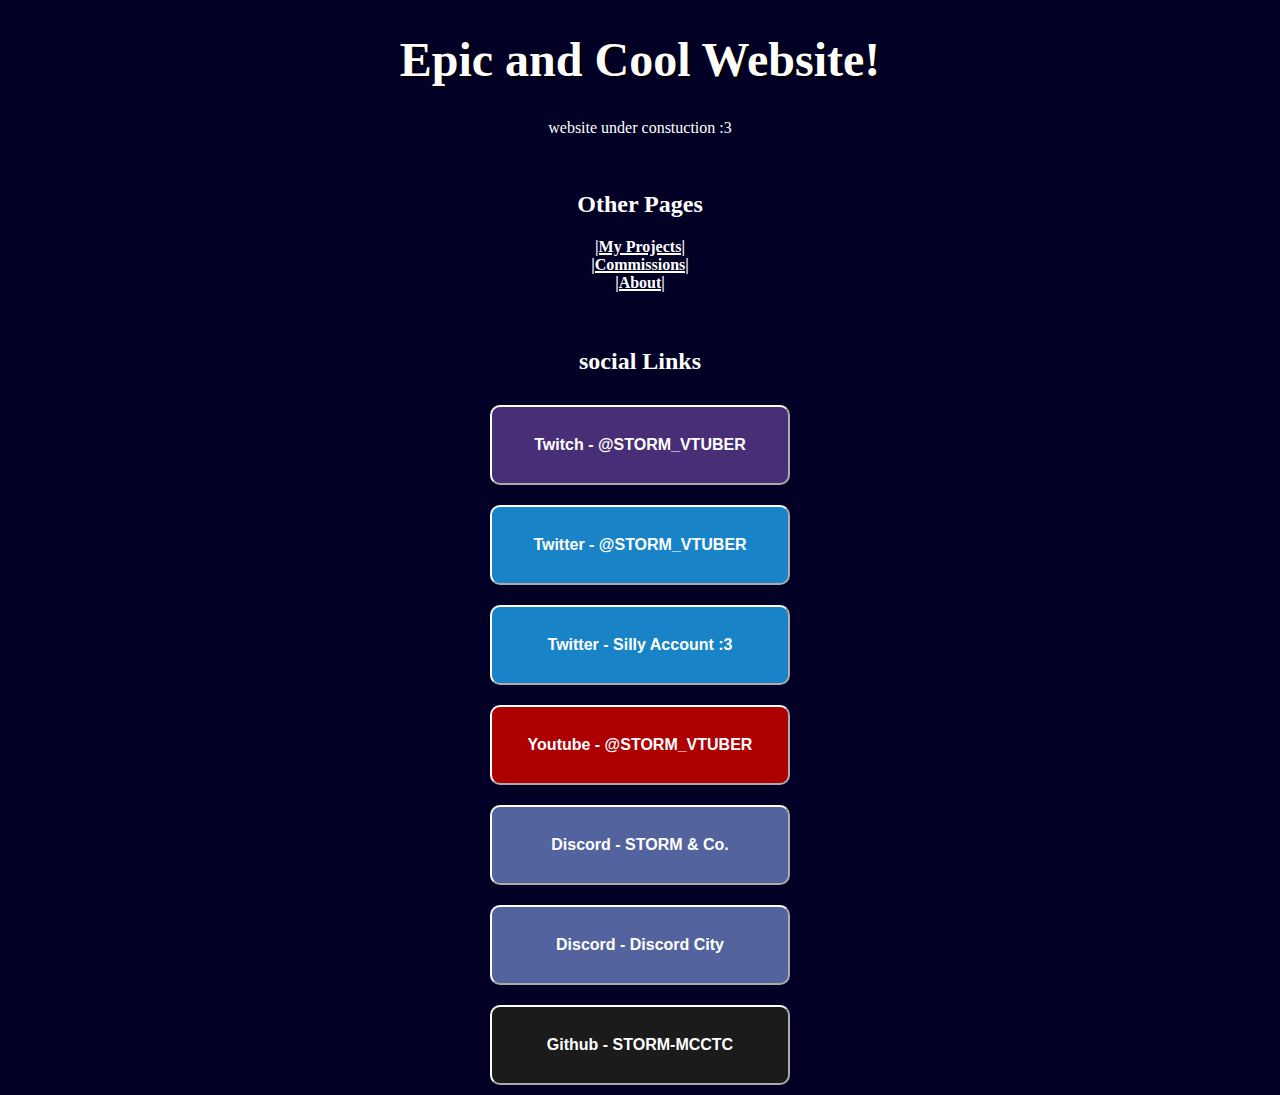
<file: index.html>
<!DOCTYPE html>
<html lang="en">
<head>
    <meta charset="UTF-8">
    <meta name="viewport" content="width=device-width, initial-scale=1.0">
    <title>Epic and Cool Website!</title>
    <link rel="stylesheet" href="style.css">
</head>
<body>
    <h1>Epic and Cool Website!</h1>
    <p>website under constuction :3</p>
    <br>
    <h2>Other Pages</h2>
    <a href="projects.html"> |My Projects| <a>
    <br>
    <a href="commissions.html"> |Commissions|</a>
    <br>
    <a href="about.html"> |About| </a>
    <br>
    <br>
    <div style=" align-self: center; 56.25%; position: relative;"><iframe style="position: absolute; top: 0px; left: 0px; width: 500px; height: 300px;" width="500px" height="300px" src="https://player.twitch.tv/?channel=storm_vtuber&muted=true&parent=storm-mcctc.github.io" frameborder="0" allow="accelerometer; autoplay; encrypted-media; gyroscope; picture-in-picture; fullscreen" ><small>Powered by <a href="https://embed.tube/embed-code-generator/twitch/">twitch embed</a> generator</small></iframe></div>
    <br>
    <h2>social Links</h2>
    <button id="twitch" onclick="location.href='https://www.twitch.tv/storm_vtuber'" type="button"> Twitch - @STORM_VTUBER</button>
    <br>
    <button id="twitter1" onclick="location.href='https://twitter.com/@STORM_VTUBER'" type="button"> Twitter - @STORM_VTUBER </button>
    <br>
    <button id="twitter2" onclick="location.href='https://twitter.com/@STORM_Plus'" type="button"> Twitter - Silly Account :3</button>
    <br>
    <button id="youtube" onclick="location.href='https://www.youtube.com/@STORM_VTUBER'" type="button"> Youtube - @STORM_VTUBER </button>
    <br>
    <button id="discord1" onclick="location.href='https://discord.gg/BkQZXY544d'" type="button"> Discord - STORM & Co. </button>
    <br>
    <button id="discord2" onclick="location.href='https://discord.gg/wq2P2thvpr'" type="button"> Discord - Discord City </button>
    <br>
    <button id="Github" onclick="location.href='https://github.com/STORM-MCCTC'" type="button"> Github - STORM-MCCTC</button>
    <br>
    <script src="background.js"></script>
</body>
</html>
</file>
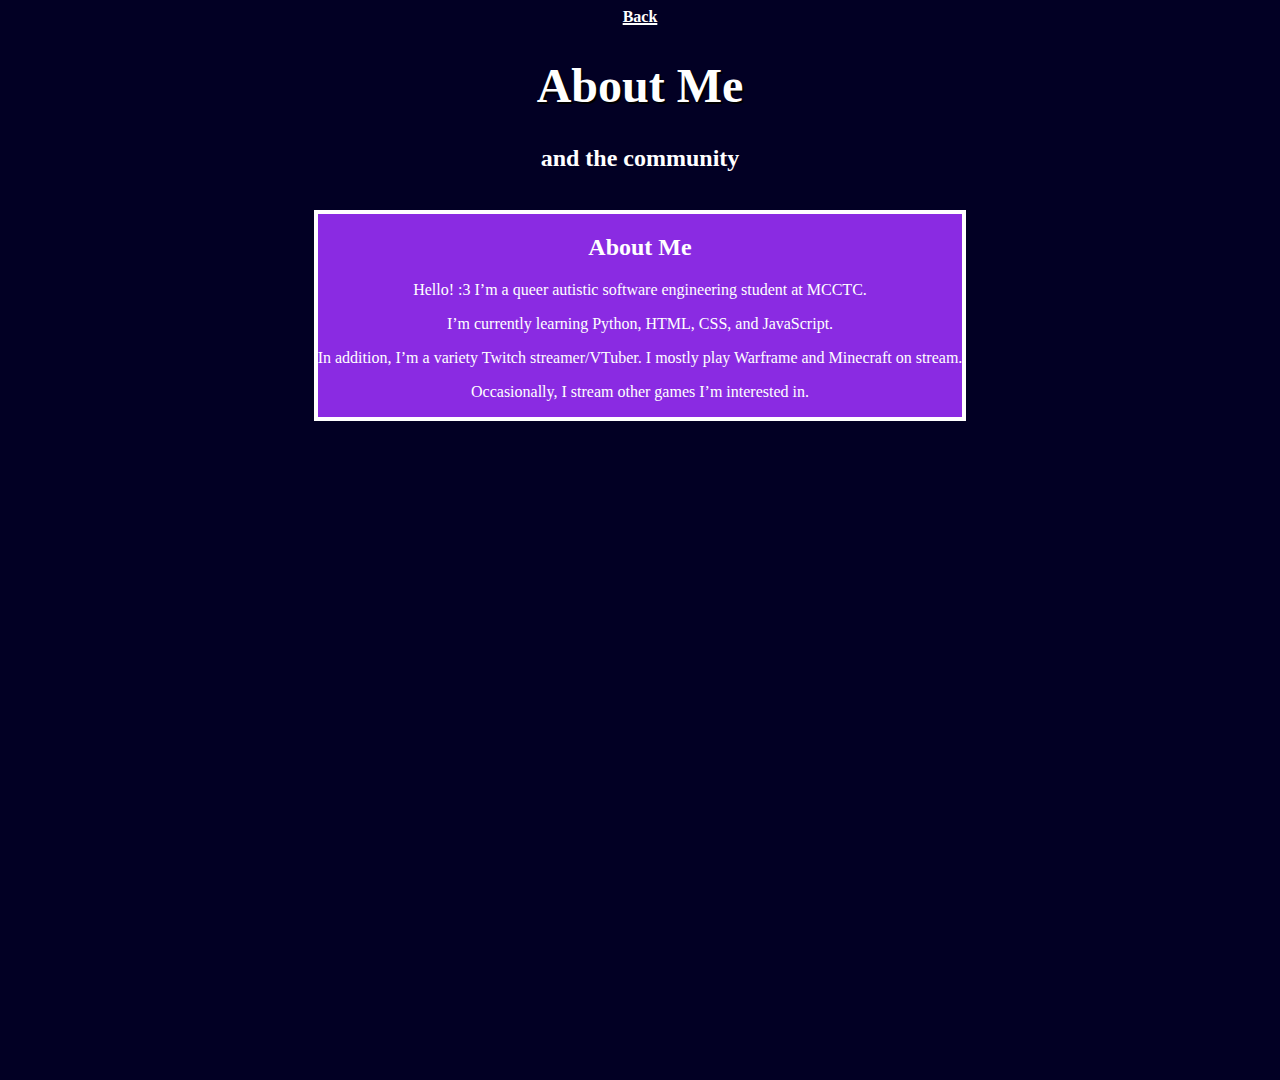
<file: about.html>
<!DOCTYPE html>
<html lang="en">
<head>
    <meta charset="UTF-8">
    <meta name="viewport" content="width=device-width, initial-scale=1.0">
    <title>About Me</title>
    <link rel="stylesheet" href="style.css">
</head>
<body>
    <a href="index.html">Back</a>
    <h1>About Me</h1>
    <h2>and the community</h2>
    <br>
    <div id="about" class="about">
    <h2>About Me</h2>
    <p>Hello! :3 I’m a queer autistic software engineering student at MCCTC.</p>
    <p>I’m currently learning Python, HTML, CSS, and JavaScript.</p>
    <p>In addition, I’m a variety Twitch streamer/VTuber. I mostly play Warframe and Minecraft on stream.</p>
    <p>Occasionally, I stream other games I’m interested in.</p>
    </div>
</body>
</html>
</file>
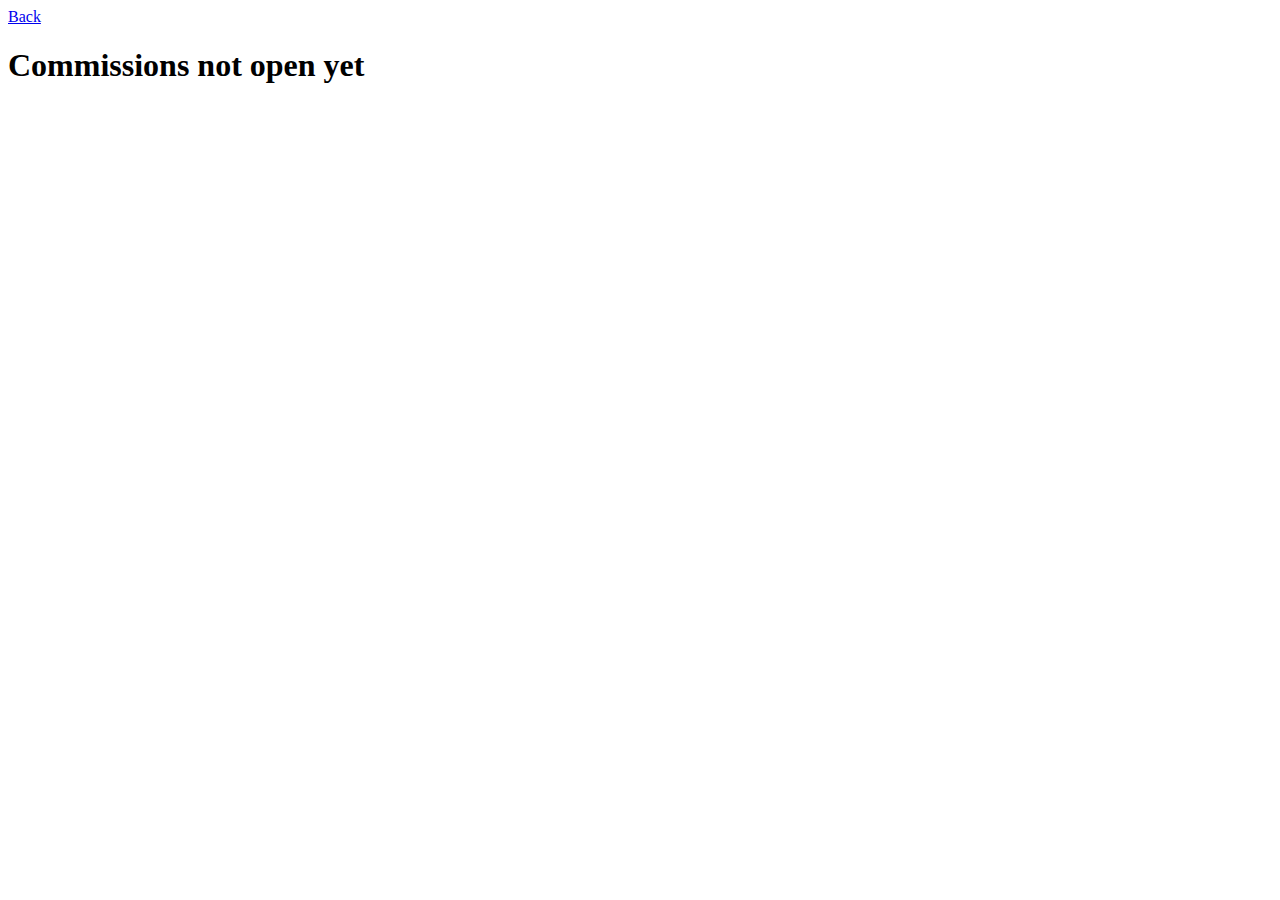
<file: commissions.html>
<!DOCTYPE html>
<html lang="en">
<head>
    <meta charset="UTF-8">
    <meta name="viewport" content="width=device-width, initial-scale=1.0">
    <title>Commissions</title>
</head>
<body>
    <a href="index.html">Back</a>
    <h1>Commissions not open yet</h1>
</body>
</html>
</file>
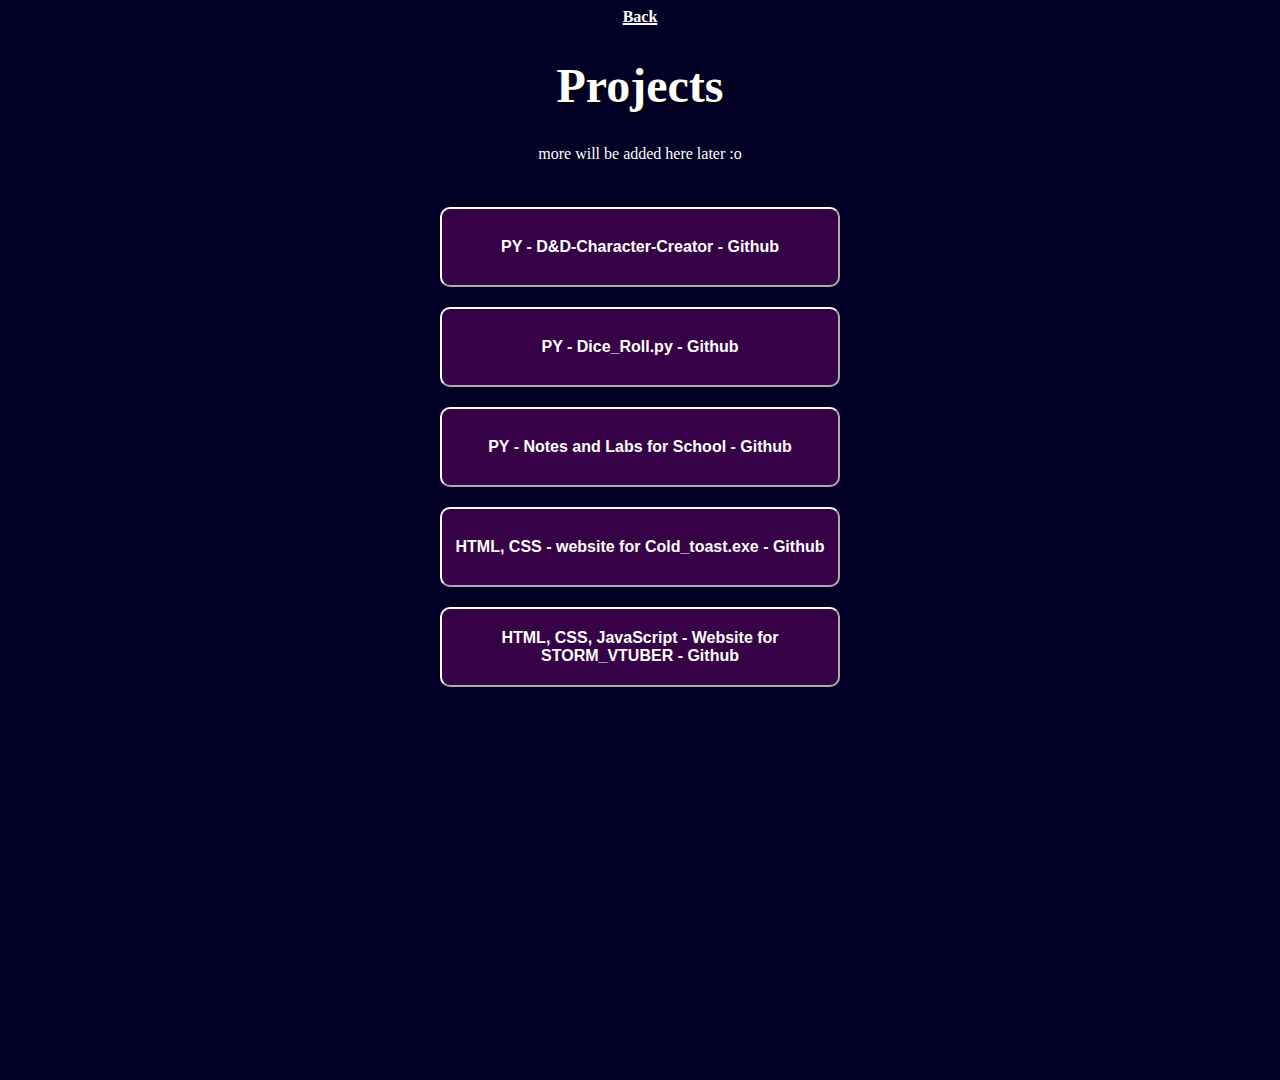
<file: projects.html>
<!DOCTYPE html>
<html lang="en">
<head>
    <meta charset="UTF-8">
    <meta name="viewport" content="width=device-width, initial-scale=1.0">
    <title>Projects</title>
    <link rel="stylesheet" href="style.css">
</head>
<body>
    <a href="index.html">Back</a>
    <h1>Projects</h1>
    <p>more will be added here later :o</p>
    <br>
    <button id="project" onclick="location.href='https://github.com/STORM-MCCTC/DND-Character-Creator'" type="button">PY - D&D-Character-Creator - Github</button>
    <br>
    <button id="project" onclick="location.href='https://github.com/STORM-MCCTC/Dice_Roll'" type="button">PY - Dice_Roll.py - Github</button>
    <br>
    <button id="project" onclick="location.href='https://github.com/STORM-MCCTC/Intro-to-Programming'" type="button">PY - Notes and Labs for School - Github</button>
    <br>
    <button id="project" onclick="location.href='https://storm-mcctc.github.io/Cold_toast_exe_website/'" type="button">HTML, CSS - website for Cold_toast.exe - Github</button>
    <br>
    <button id="project" onclick="location.href='https://storm-mcctc.github.io/STORM-Funny-webpage/'" type="button">HTML, CSS, JavaScript - Website for STORM_VTUBER - Github</button>
</body>
</html>
</file>
<file: style.css>
html {
    color: white;
    height: 1080px;
    text-align: center;
    align-items: center;
}
body{
    background: rgb(2,0,36);
    transition: background 1s ease;
}
h1 {
    text-shadow: 2px 2px black;
    font-weight: bold;
    font-size: 3rem;
}

button {
    background-color: blueviolet;
    border-color: white;
    color: white;
    width: 300px;
    height: 80px;
    border-radius: 10px;
    font-size: 1rem;
    font-weight: bold;
    margin-top: 10px;
    margin-bottom: 10px;
    cursor: pointer;
}
#project {
    background-color: blueviolet;
    border-color: white;
    color: white;
    width: 400px;
    height: 80px;
    border-radius: 10px;
    font-size: 1rem;
    font-weight: bold;
    margin-top: 10px;
    margin-bottom: 10px;
    cursor: pointer;
}


a {
    color: white;
    font-weight: bold;
    text-decoration-color: rgb(255, 255, 255);
    text-decoration-thickness: 2px;
}

.about {
    background-color: blueviolet;
    width: fit-content;
    align-items: center;
    margin: 0 auto;
    border-style: solid;
    border-width: 4px;
    border-color: white;
}

#twitch:hover {
    background-color: #6441a5; /* Twitch purple */
    color: white;
}

#twitter1:hover, #twitter2:hover {
    background-color: #1da1f2; /* Twitter blue */
    color: white;
}

#youtube:hover {
    background-color: #ff0000; /* YouTube red */
    color: white;
}

#discord1:hover, #discord2:hover {
    background-color: #7289da; /* Discord blue */
    color: white;
}

#Github:hover {
    background-color: #333; /* GitHub black */
    color: white;
}

#project:hover {
    background-color: #560071; /* GitHub black */
    color: white;
}

#twitch {
    background-color: #482e77; /* Twitch purple */
    color: white;
}

#twitter1, #twitter2 {
    background-color: #1884c7; /* Twitter blue */
    color: white;
}

#youtube {
    background-color: #ad0000; /* YouTube red */
    color: white;
}

#discord1, #discord2{
    background-color: #53639d; /* Discord blue */
    color: white;
}

#Github {
    background-color: #1b1b1b; /* GitHub black */
    color: white;
}

#project {
    background-color: #360146; /* GitHub black */
    color: white;
}
</file>
